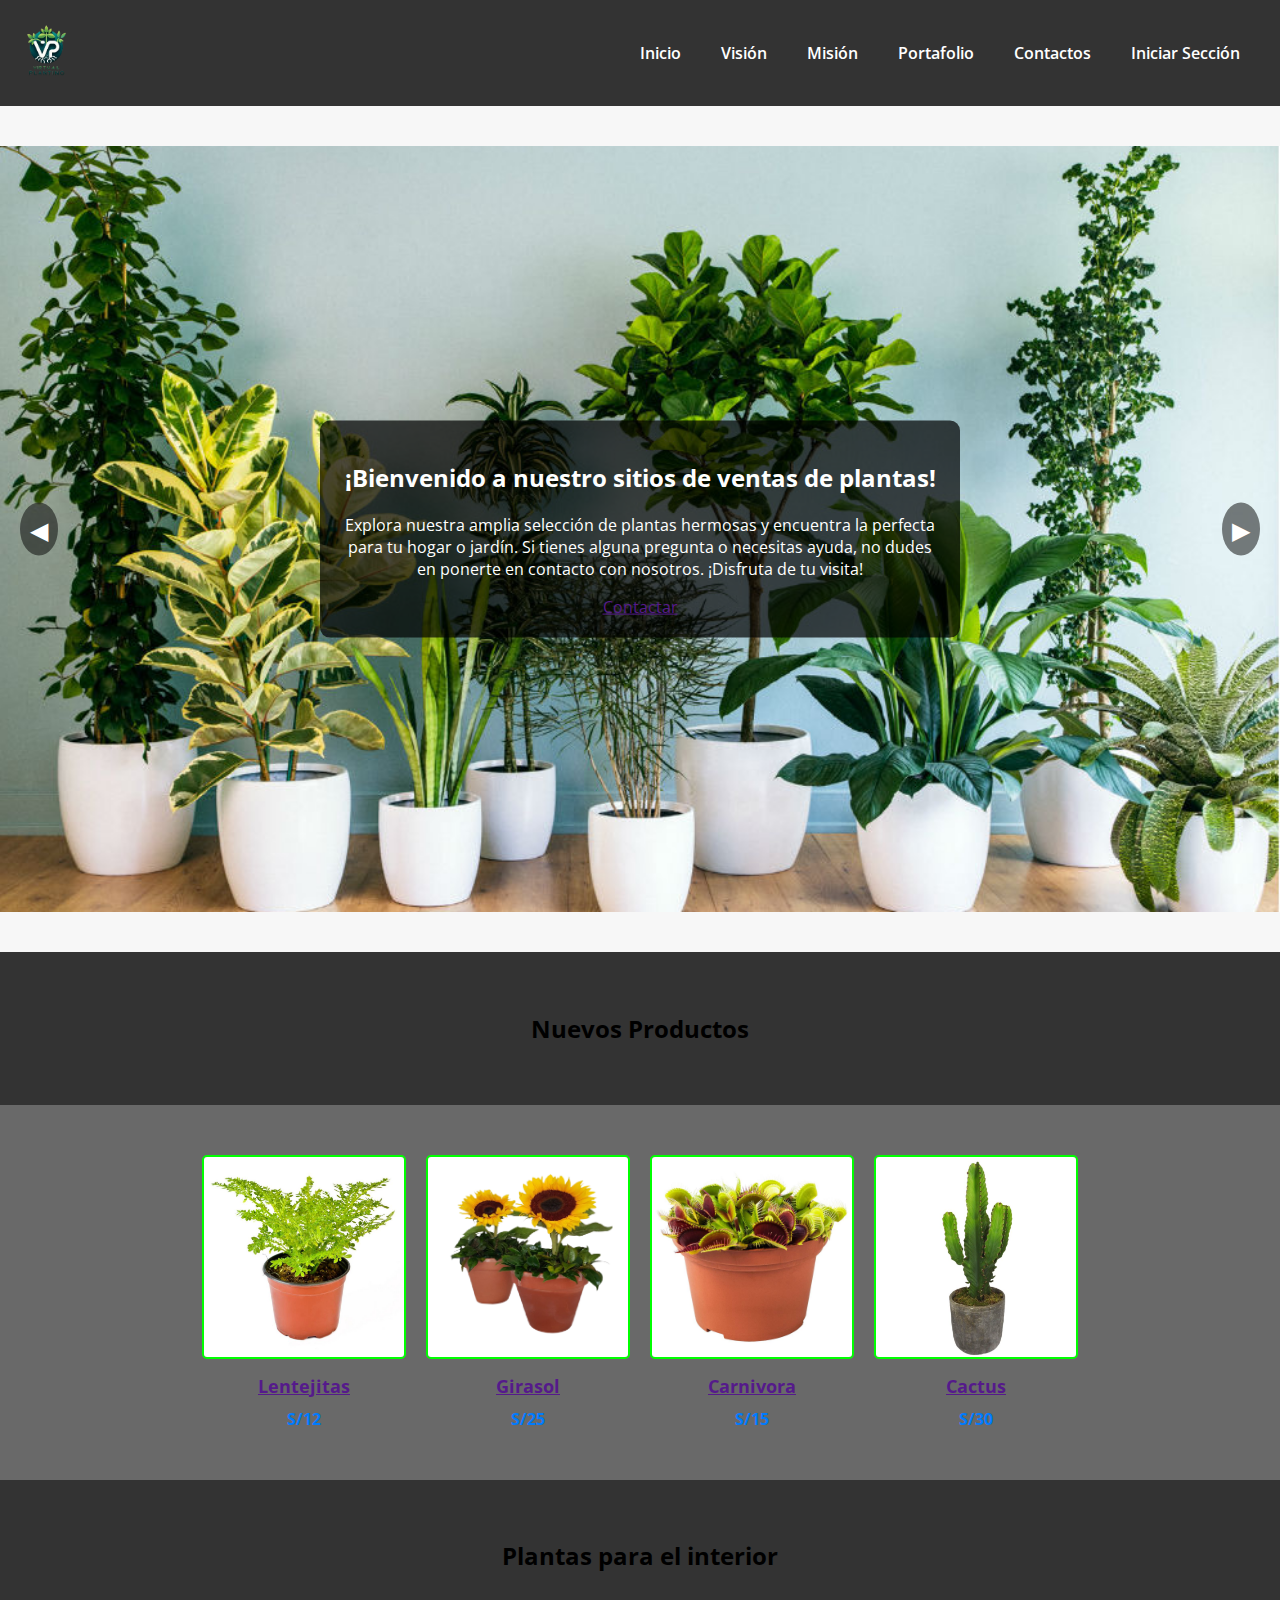
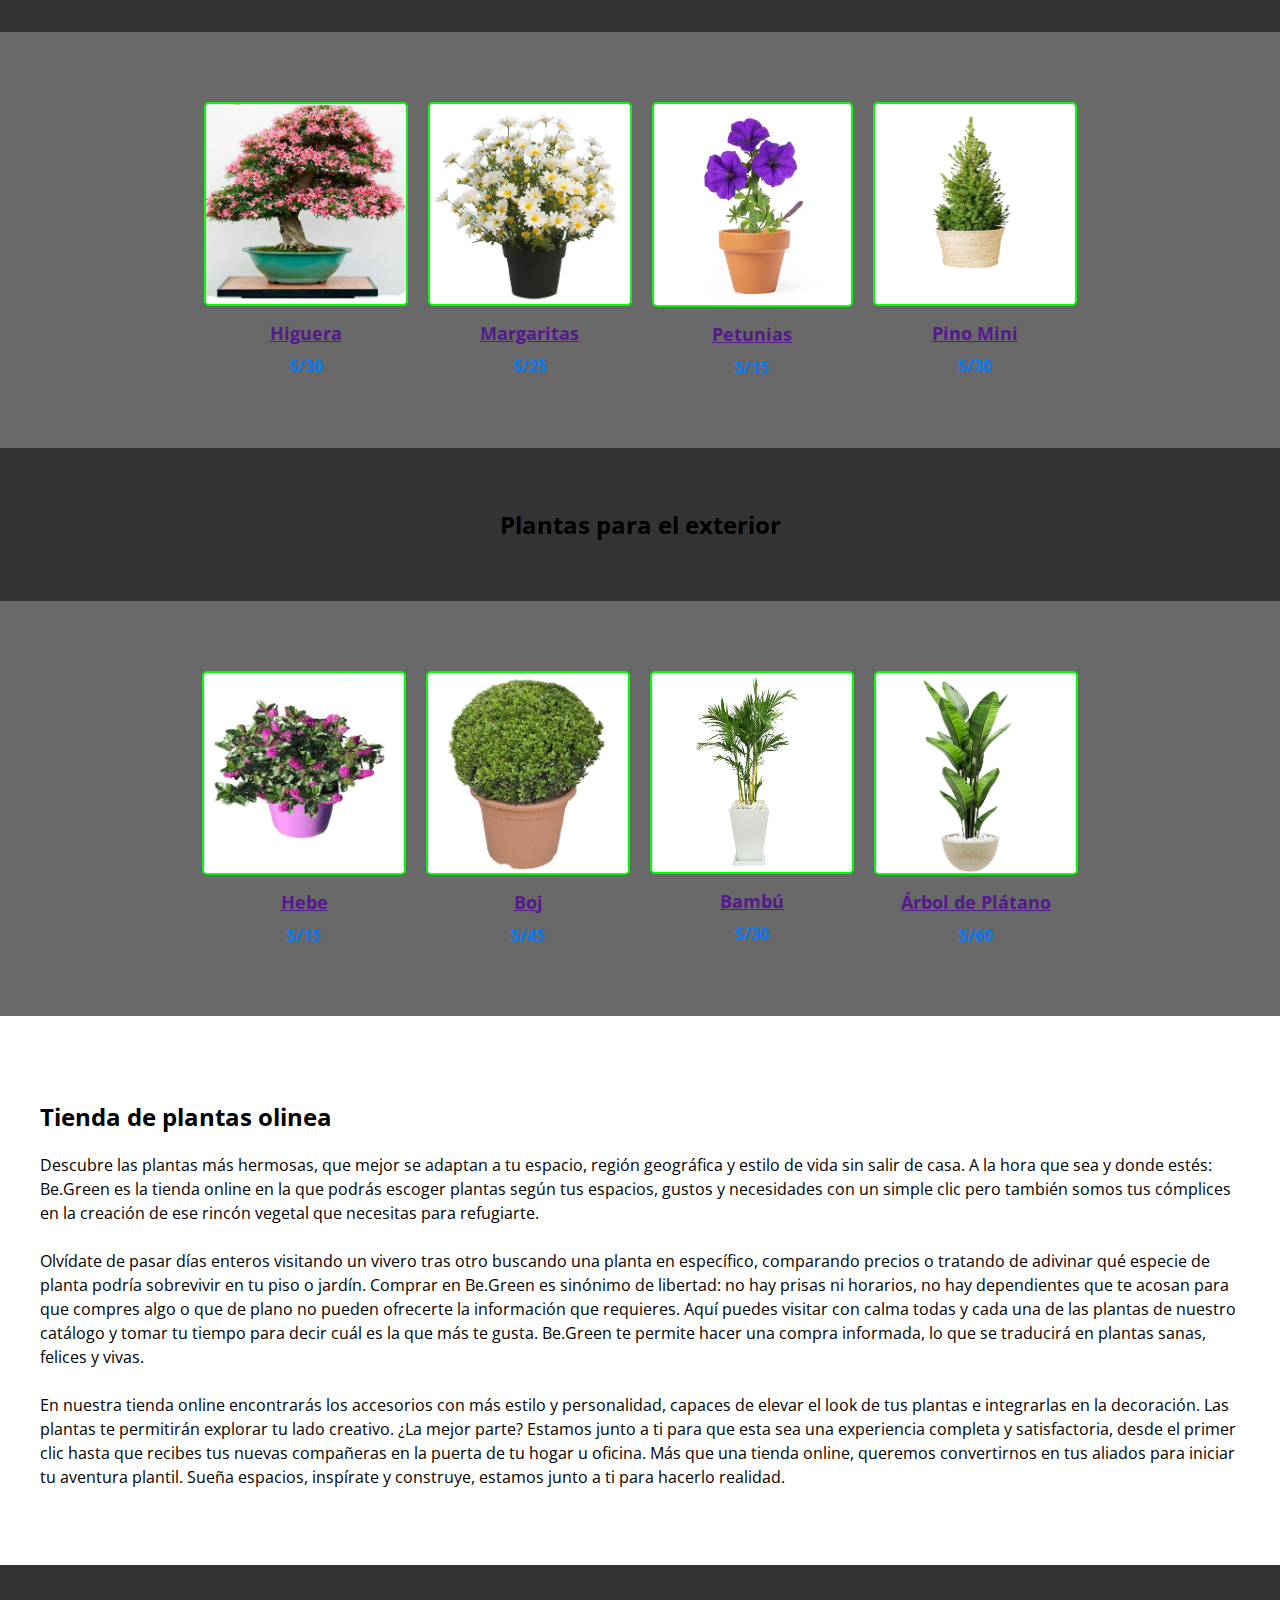
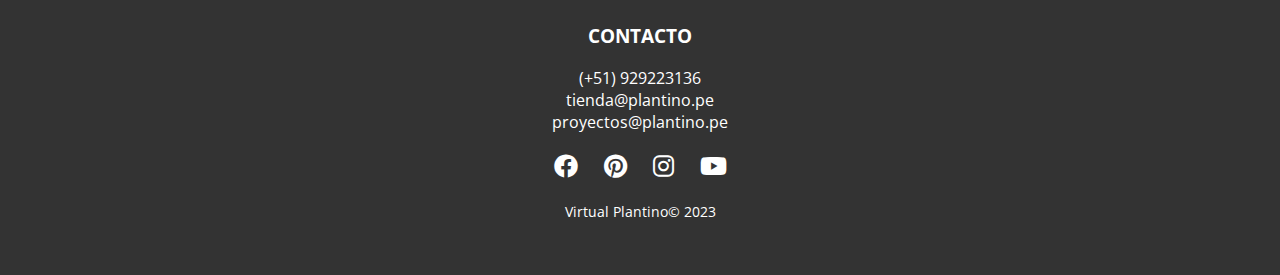
<file: Proyecto-Web-Final/index.html>
<!DOCTYPE html>
<html lang="en">
<head>
    <meta charset="UTF-8">
    <meta http-equiv="X-UA-Compatible" content="IE=edge"> <!-- compatibilidad navegador edge -->           
    <meta name="viewport" content="width=device-width, initial-scale=1.0">
    <link rel="stylesheet" href="css/index_estilo.css">
    <link rel="stylesheet" href="https://fonts.googleapis.com/css?family=Open+Sans:400,600&display=swap">
    <link rel="stylesheet" href="https://cdnjs.cloudflare.com/ajax/libs/font-awesome/6.0.0-beta3/css/all.min.css">
    <title>PlantinoVirtual</title>
</head>

<body >
    <header>
            <div class="header-contenedor">
            <div class="logo"> 
                <a href="index.html">
                    <img src="img/VirtualPlantinoo.png" alt="" width="150px" style="width: 55px; transition: transform .2s;" onmouseover="this.style.transform='scale(1.1)'" onmouseout="this.style.transform='scale(1)'"></a>
            </div>
                <ul class="menu">
                    <li><a href="index.html">Inicio</a></li>
                    <li><a href="vision.html">Visión</a></li>
                    <li><a href="mision.html">Misión</a></li>
                    <li><a href="portafolio.html">Portafolio</a></li>
                    <li><a href="contacto.html">Contactos</a></li>
                    <li><a href="#">Iniciar Sección</a></li>
                </ul>
            </div>
    </header>
    <main>
        <section id ="banner">
            <div id="carrusel">
                <img src="img/banner1.png" width="2000px" height="800px">
                <img src="img/banner2.png" width="2000px" height="800px">
                <img src="img/banner3.png" width="2000px" height="800px">
                <img src="img/banner4.png" width="2000px" height="800px">
                <img src="img/banner5.png" width="2000px" height="800px">
                <div class="bienvenidos-text">
                <h2>¡Bienvenido a nuestro sitios de ventas de plantas!</h2>
                <p>Explora nuestra amplia selección de plantas hermosas y encuentra la perfecta para tu hogar o jardín. Si tienes alguna pregunta o necesitas ayuda, no dudes en ponerte en contacto con nosotros. ¡Disfruta de tu visita!</p>
                <a href="">Contactar</a>
            </div>
            <div class="carousel-arrow carousel-arrow-left" onclick="changeSlide(-1)">&#9664;</div>
            <div class="carousel-arrow carousel-arrow-right" onclick="changeSlide(1)">&#9654;</div>
        </div>
            </div>
        </section>

        <section id="productos">
            <h2>Nuevos Productos</h2>
        </section>
        <section id="nuevos">
            <div class="productos-container"></div>
            <div class="productos-gris-horizontal"> <!-- Clase para el fondo gris y disposición horizontal -->
                <article>
                    <img src="img/lentejita.png" alt="" width="200px">
                    <a href=""><h3>Lentejitas</h3></a>
                    <b>S/12</b>
                </article>
                <article>
                    <img src="img/girasolpiola.png" alt="" width="200px">
                    <a href=""><h3>Girasol</h3></a>
                    <b>S/25</b>
                </article>
                <article>
                    <img src="img/carnivora.jpg" alt="" width="200px">
                    <a href=""><h3>Carnivora</h3></a>
                    <b>S/15</b>
                </article>
                <article>
                    <img src="img/cactus.png" alt="" width="200px">
                    <a href=""><h3>Cactus</h3></a>
                    <b>S/30</b>
                </article>
            </div>
        </section>
        </section>
        
        <section id="productos">
            <h2>Plantas para el interior</h2>
        </section>
        
        <section id="interno">
            <div class="contenedor">
                <div class="productos-gris-horizontal"> <!-- Clase para el fondo gris y disposición horizontal -->
                    <article>
                        <img src="img/higueraxd.png" alt="" width="200px">
                        <a href=""><h3>Higuera</h3></a>
                        <b>S/30</b>
                    </article>
                    <article>
                        <img src="img/margaritaxddx.png" alt="" width="200px">
                        <a href=""><h3>Margaritas</h3></a>
                        <b>S/25</b>
                    </article>
                    <article>
                        <img src="img/petunias.png" alt="" width="197px">
                        <a href=""><h3>Petunias</h3></a>
                        <b>S/15</b>
                    </article>
                    <article>
                        <img src="img/pinoxdxd.png" alt="" width="200px">
                        <a href=""><h3>Pino Mini</h3></a>
                        <b>S/30</b>
                    </article>
                </div>
            </div>
        </section>
        
        <section id="productos">
            <h2>Plantas para el exterior</h2>
        </section>
        
        <section id="externo">
            <div class="contenedor">
                <div class="productos-gris-horizontal"> <!-- Clase para el fondo gris y disposición horizontal -->
                    <article>
                        <img src="img/hebe.png" alt="" width="200px">
                        <a href=""><h3>Hebe</h3></a>
                        <b>S/15</b>
                    </article>
                    <article>
                        <img src="img/lojxd.png" alt="" width="200px">
                        <a href=""><h3>Boj</h3></a>
                        <b>S/45</b>
                    </article>
                    <article>
                        <img src="img/bambu.png" alt="" width="200px">
                        <a href=""><h3>Bambú</h3></a>
                        <b>S/30</b>
                    </article>
                    <article>
                        <img src="img/platanoxd.png" alt="" width="200px">
                        <a href=""><h3>Árbol de Plátano</h3></a>
                        <b>S/60</b>
                    </article>
                </div>
            </div>
        </section>  
        <section id="info">
            <div class="contenedor">
                <h3>Tienda de plantas olinea</h3>
                <p>Descubre las plantas más hermosas, que mejor se adaptan a tu espacio, región geográfica y estilo de vida sin salir de casa. A la hora que sea y donde estés: Be.Green es la tienda online en la que podrás escoger plantas según tus espacios, gustos y necesidades con un simple clic pero también somos tus cómplices en la creación de ese rincón vegetal que necesitas para refugiarte.<br><br>
                   Olvídate de pasar días enteros visitando un vivero tras otro buscando una planta en específico, comparando precios o tratando de adivinar qué especie de planta podría sobrevivir en tu piso o jardín. Comprar en Be.Green es sinónimo de libertad: no hay prisas ni horarios, no hay dependientes que te acosan para que compres algo o que de plano no pueden ofrecerte la información que requieres. Aquí puedes visitar con calma todas y cada una de las plantas de nuestro catálogo y tomar tu tiempo para decir cuál es la que más te gusta. Be.Green te permite hacer una compra informada, lo que se traducirá en plantas sanas, felices y vivas.<br><br>
                   En nuestra tienda online encontrarás los accesorios con más estilo y personalidad, capaces de elevar el look de tus plantas e integrarlas en la decoración. Las plantas te permitirán explorar tu lado creativo. ¿La mejor parte? Estamos junto a ti para que esta sea una experiencia completa y satisfactoria, desde el primer clic hasta que recibes tus nuevas compañeras en la puerta de tu hogar u oficina. Más que una tienda online, queremos convertirnos en tus aliados para iniciar tu aventura plantil. Sueña espacios, inspírate y construye, estamos junto a ti para hacerlo realidad.</p>
            </div>
        </section>    
    </main>
    <footer>
        <div class="contenedor">
            <div class="contacto">
                <h3>CONTACTO</h3>
                <p>(+51) 929223136<br>
                tienda@plantino.pe<br>
                proyectos@plantino.pe</p>
            </div>
            <div class="sociales">
                <a href="https://www.facebook.com/profile.php?id=100061614375550" target="_blank">
                    <i class="fab fa-facebook"></i>
                </a>
                <a href="https://www.pinterest.es/search/pins/?q=plantino&rs=typed" target="_blank">
                    <i class="fab fa-pinterest"></i>
                </a>
                <a href="https://www.instagram.com/plantino.lb/" target="_blank">
                    <i class="fab fa-instagram"></i>            
                </a>
                <a href="https://www.youtube.com/@plantino3645/featured" target="_blank">
                    <i class="fab fa-youtube"></i>
                </a>
                <p class="copy">Virtual Plantino&copy; 2023</p>
            </div>
        </div>   
    </footer>
    <script>
        let currentSlide = 1;

        function changeSlide(n) {
            showSlide(currentSlide += n);
        }

        function showSlide(n) {
            let slides = document.querySelectorAll('#carrusel img');
            if (n > slides.length) currentSlide = 1;
            if (n < 1) currentSlide = slides.length;
            for (let i = 0; i < slides.length; i++) {
                slides[i].style.display = 'none';
            }
            slides[currentSlide - 1].style.display = 'block';
        }

        showSlide(currentSlide);
    </script>
</body>
</html>
</file>
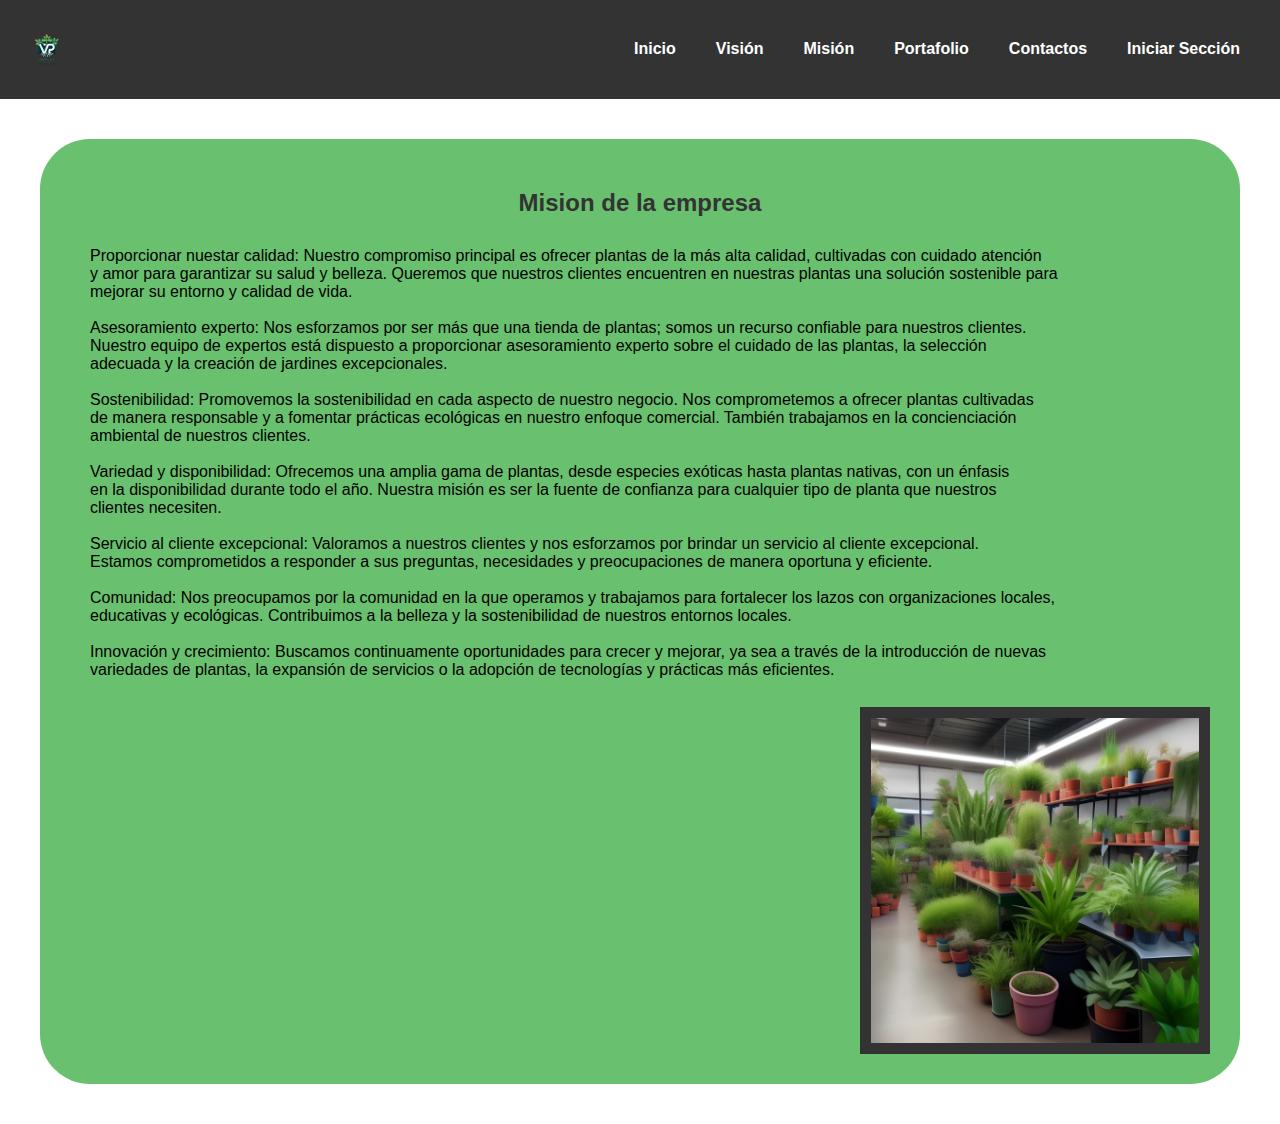
<file: Proyecto-Web-Final/mision.html>
<!DOCTYPE html>
<html lang="en">
<head>
    <meta charset="UTF-8">
    <meta name="viewport" content="width=device-width, initial-scale=1.0">
    <link rel="stylesheet" href="css/estilo.css">
    <title>Mision de la empresa de plantas</title>
</head>
<body class="container" >
    <header>
        <div class="header-contenedor">
        <div class="logo"> 
            <a href="index.html">
                <img src="img/VirtualPlantinoo.png" alt="" width="150px" style="width: 55px; transition: transform .2s;" onmouseover="this.style.transform='scale(1.1)'" onmouseout="this.style.transform='scale(1)'"></a>
        </div>
            <ul class="menu">
                <li><a href="index.html">Inicio</a></li>
                <li><a href="vision.html">Visión</a></li>
                <li><a href="mision.html">Misión</a></li>
                <li><a href="portafolio.html">Portafolio</a></li>
                <li><a href="contacto.html">Contactos</a></li>
                <li><a href="#">Iniciar Sección</a></li>
            </ul>
        </div>
    </header>
    <section>
        <article>
            <h2>Mision de la empresa</h2>
            <li>
                    Proporcionar nuestar calidad: Nuestro compromiso principal es ofrecer plantas de la más alta calidad, cultivadas con cuidado atención<br>
                    y amor para garantizar su salud y belleza. Queremos que nuestros clientes encuentren en nuestras plantas una solución sostenible para<br>
                    mejorar su entorno y calidad de vida.<br><br>
                    Asesoramiento experto: Nos esforzamos por ser más que una tienda de plantas; somos un recurso confiable para nuestros clientes.<br>
                    Nuestro equipo de expertos está dispuesto a proporcionar asesoramiento experto sobre el cuidado de las plantas, la selección<br>
                    adecuada y la creación de jardines excepcionales.<br><br>
                    Sostenibilidad: Promovemos la sostenibilidad en cada aspecto de nuestro negocio. Nos comprometemos a ofrecer plantas cultivadas<br>
                    de manera responsable y a fomentar prácticas ecológicas en nuestro enfoque comercial. También trabajamos en la concienciación<br>
                    ambiental de nuestros clientes.<br><br>
                    Variedad y disponibilidad: Ofrecemos una amplia gama de plantas, desde especies exóticas hasta plantas nativas, con un énfasis<br>
                    en la disponibilidad durante todo el año. Nuestra misión es ser la fuente de confianza para cualquier tipo de planta que nuestros<br>
                    clientes necesiten.<br><br>
                    Servicio al cliente excepcional: Valoramos a nuestros clientes y nos esforzamos por brindar un servicio al cliente excepcional.<br>
                    Estamos comprometidos a responder a sus preguntas, necesidades y preocupaciones de manera oportuna y eficiente.<br><br>
                    Comunidad: Nos preocupamos por la comunidad en la que operamos y trabajamos para fortalecer los lazos con organizaciones locales,<br>
                    educativas y ecológicas. Contribuimos a la belleza y la sostenibilidad de nuestros entornos locales.<br><br>
                    Innovación y crecimiento: Buscamos continuamente oportunidades para crecer y mejorar, ya sea a través de la introducción de nuevas<br>
                    variedades de plantas, la expansión de servicios o la adopción de tecnologías y prácticas más eficientes.<br><br>
            </li>
            <aside>
                <img src="img/imgaenpresa.png" alt="baner" width="350px" height="270px">
            </aside>
        </article>
    </section> 
</body>
</html>
</file>
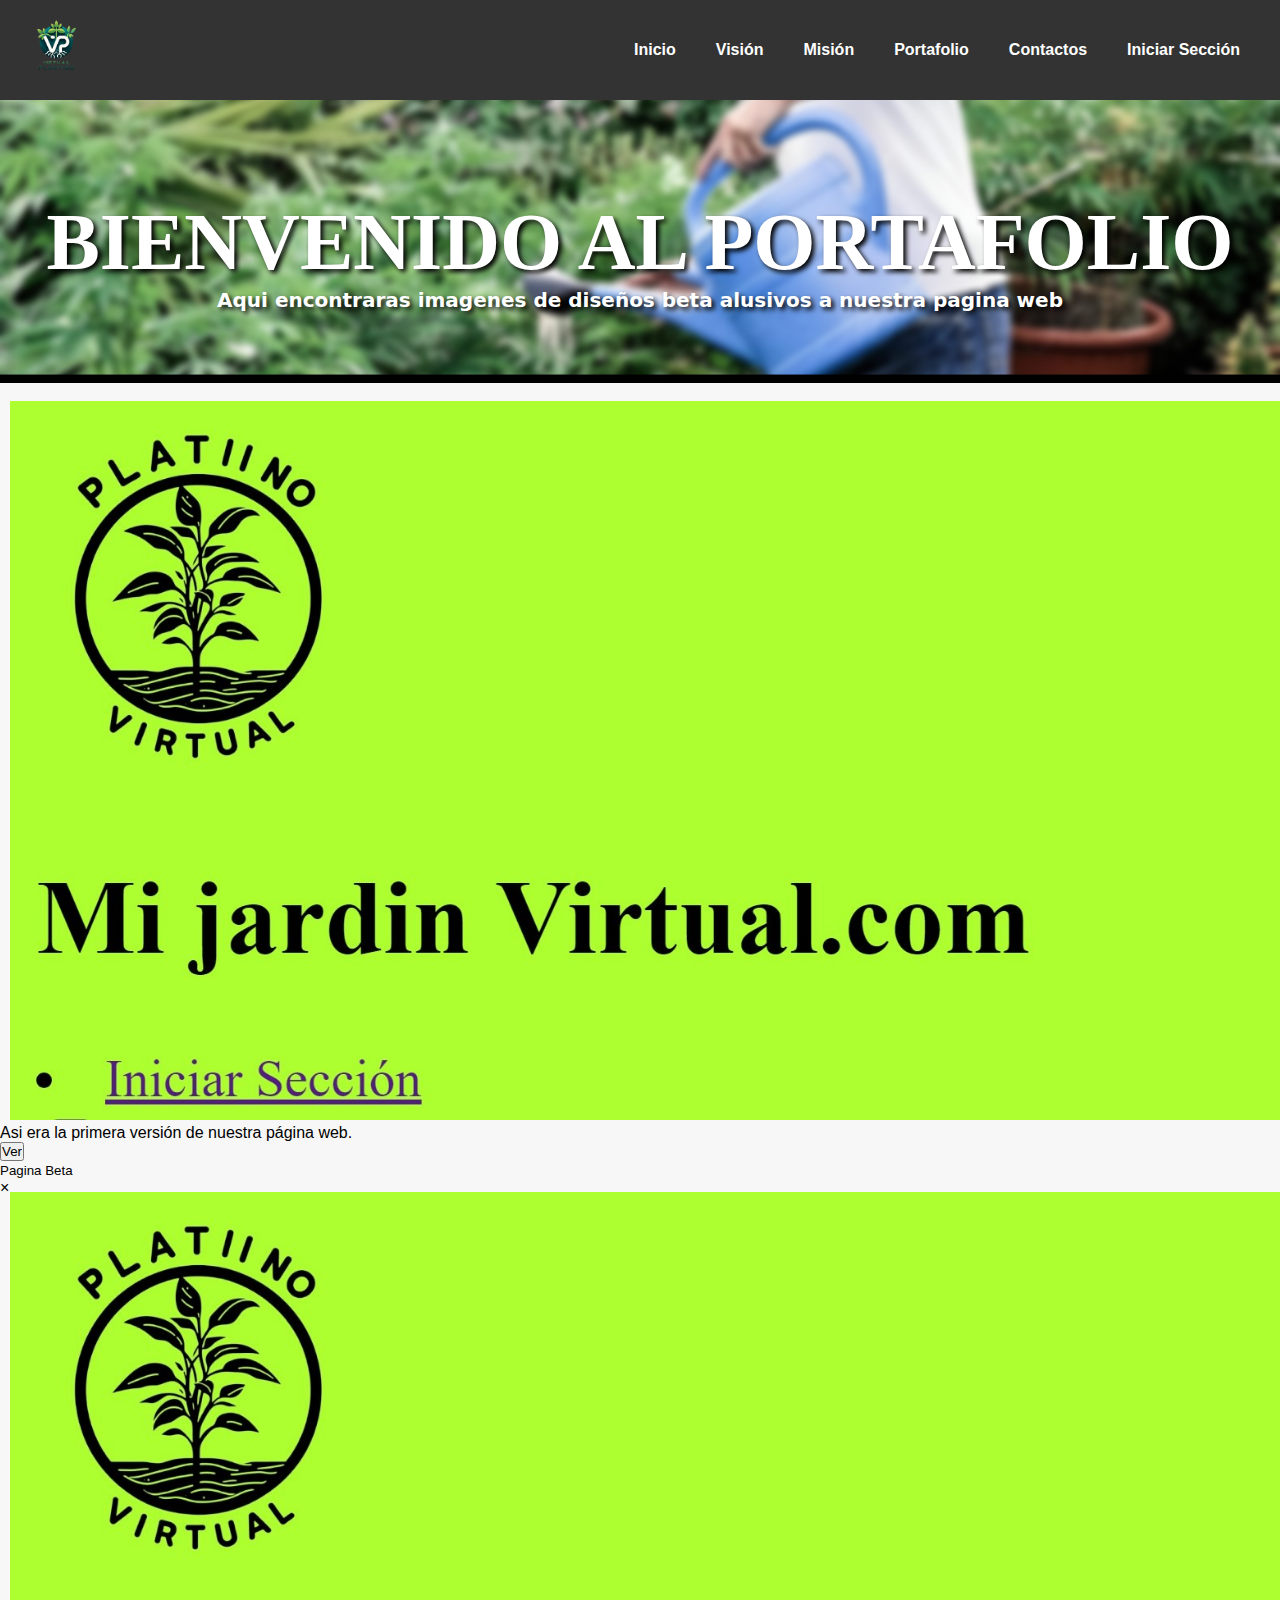
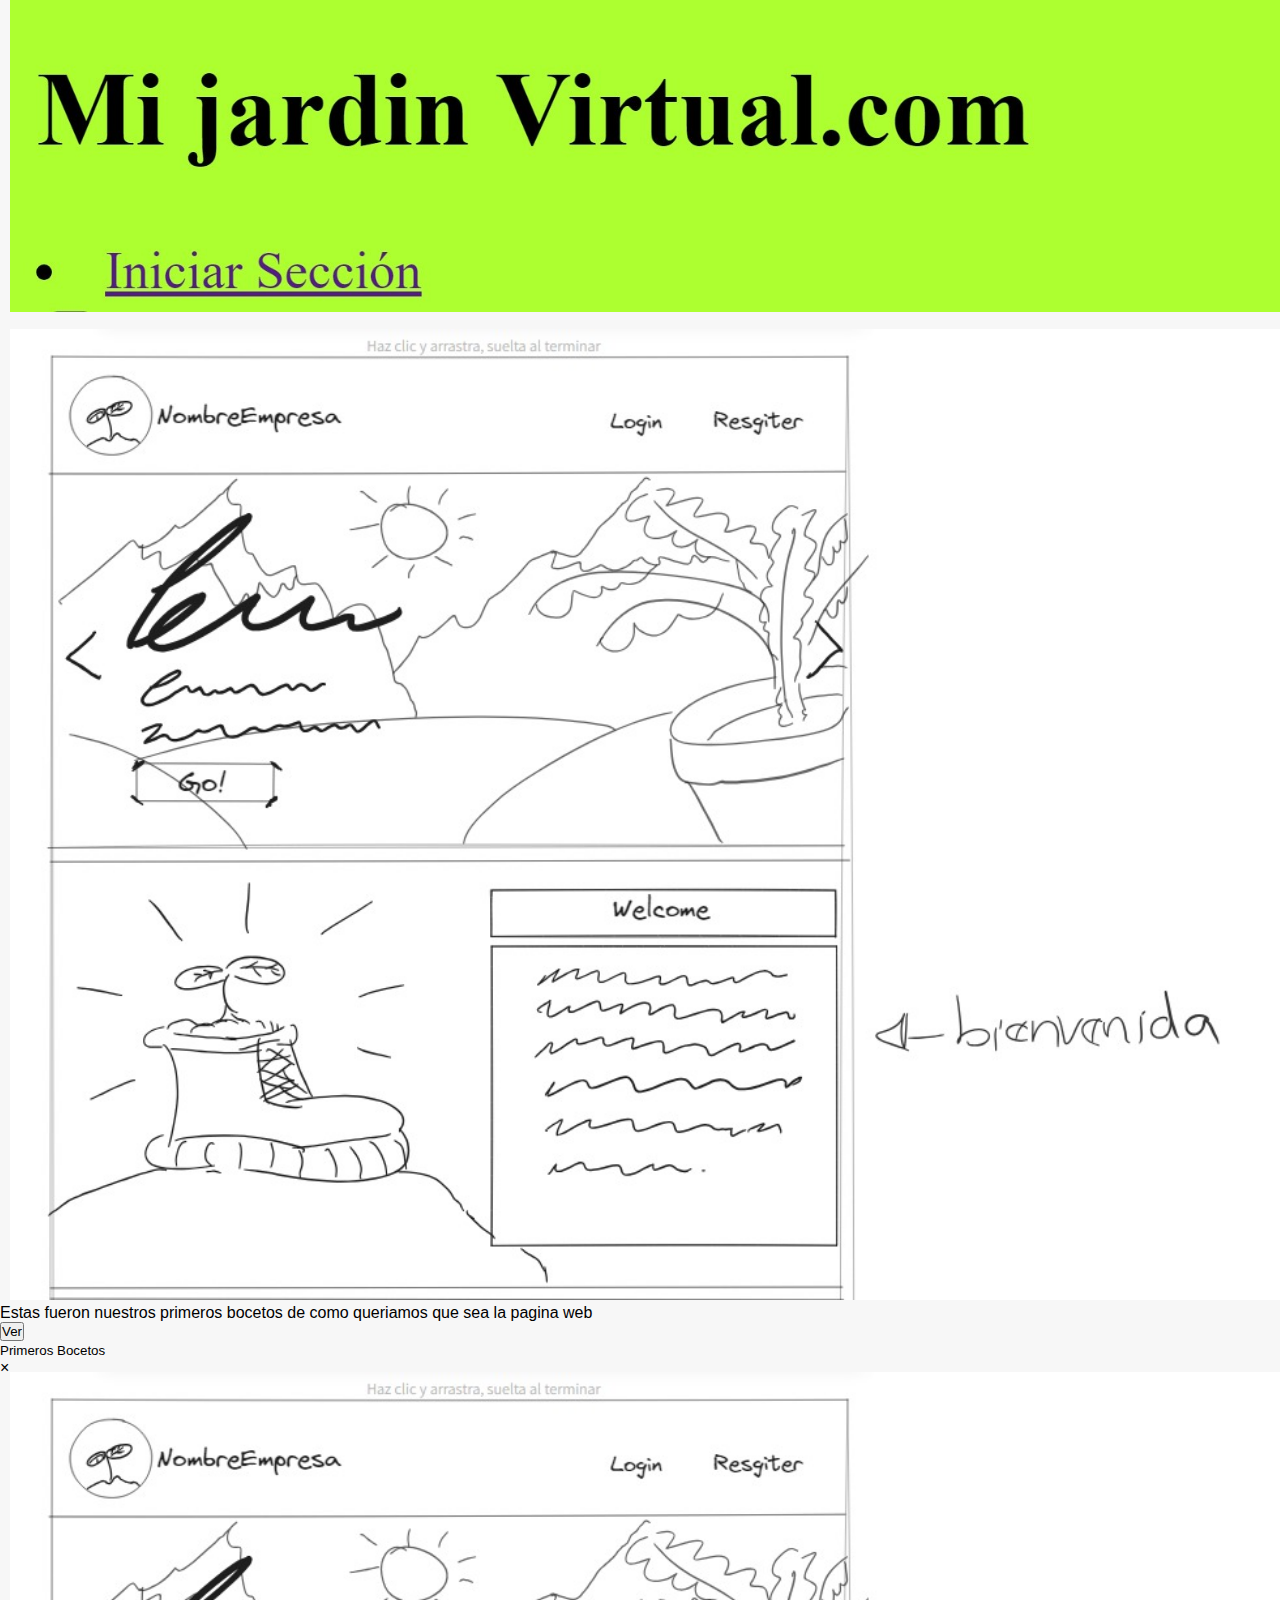
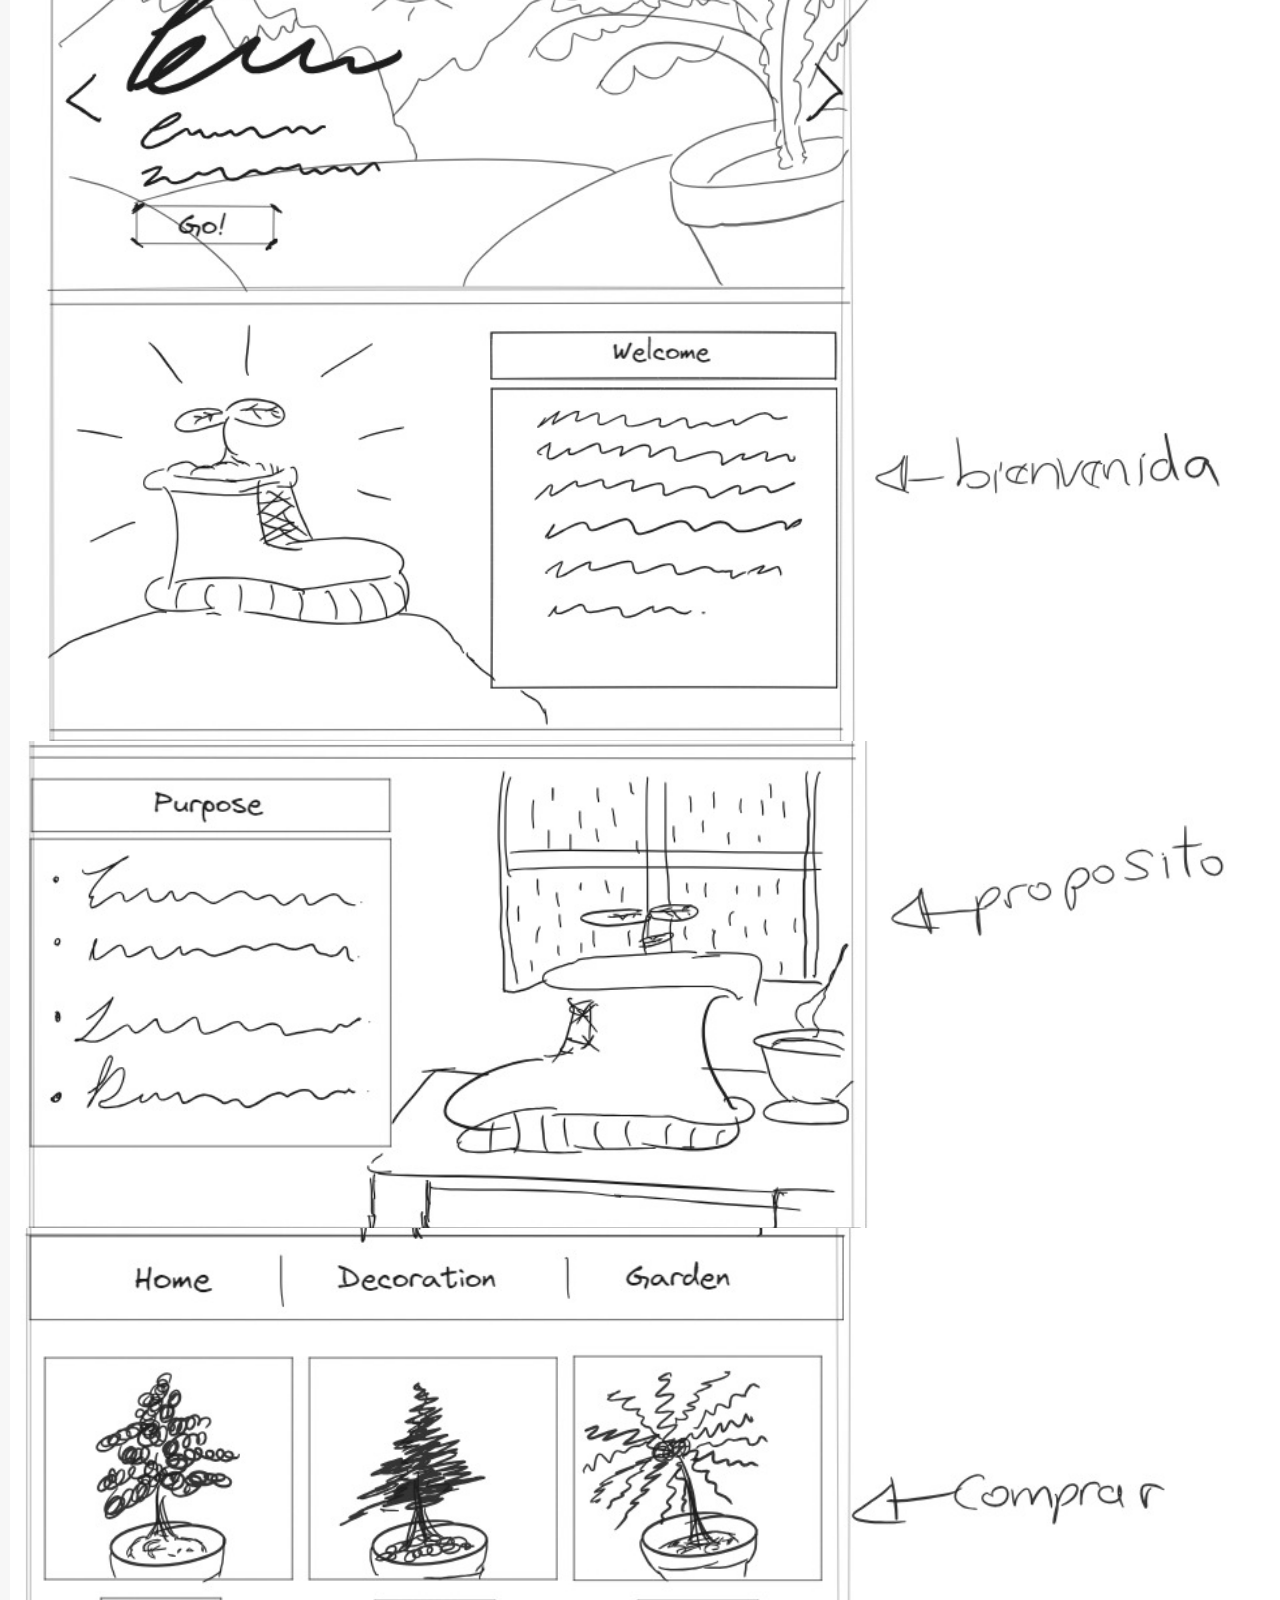
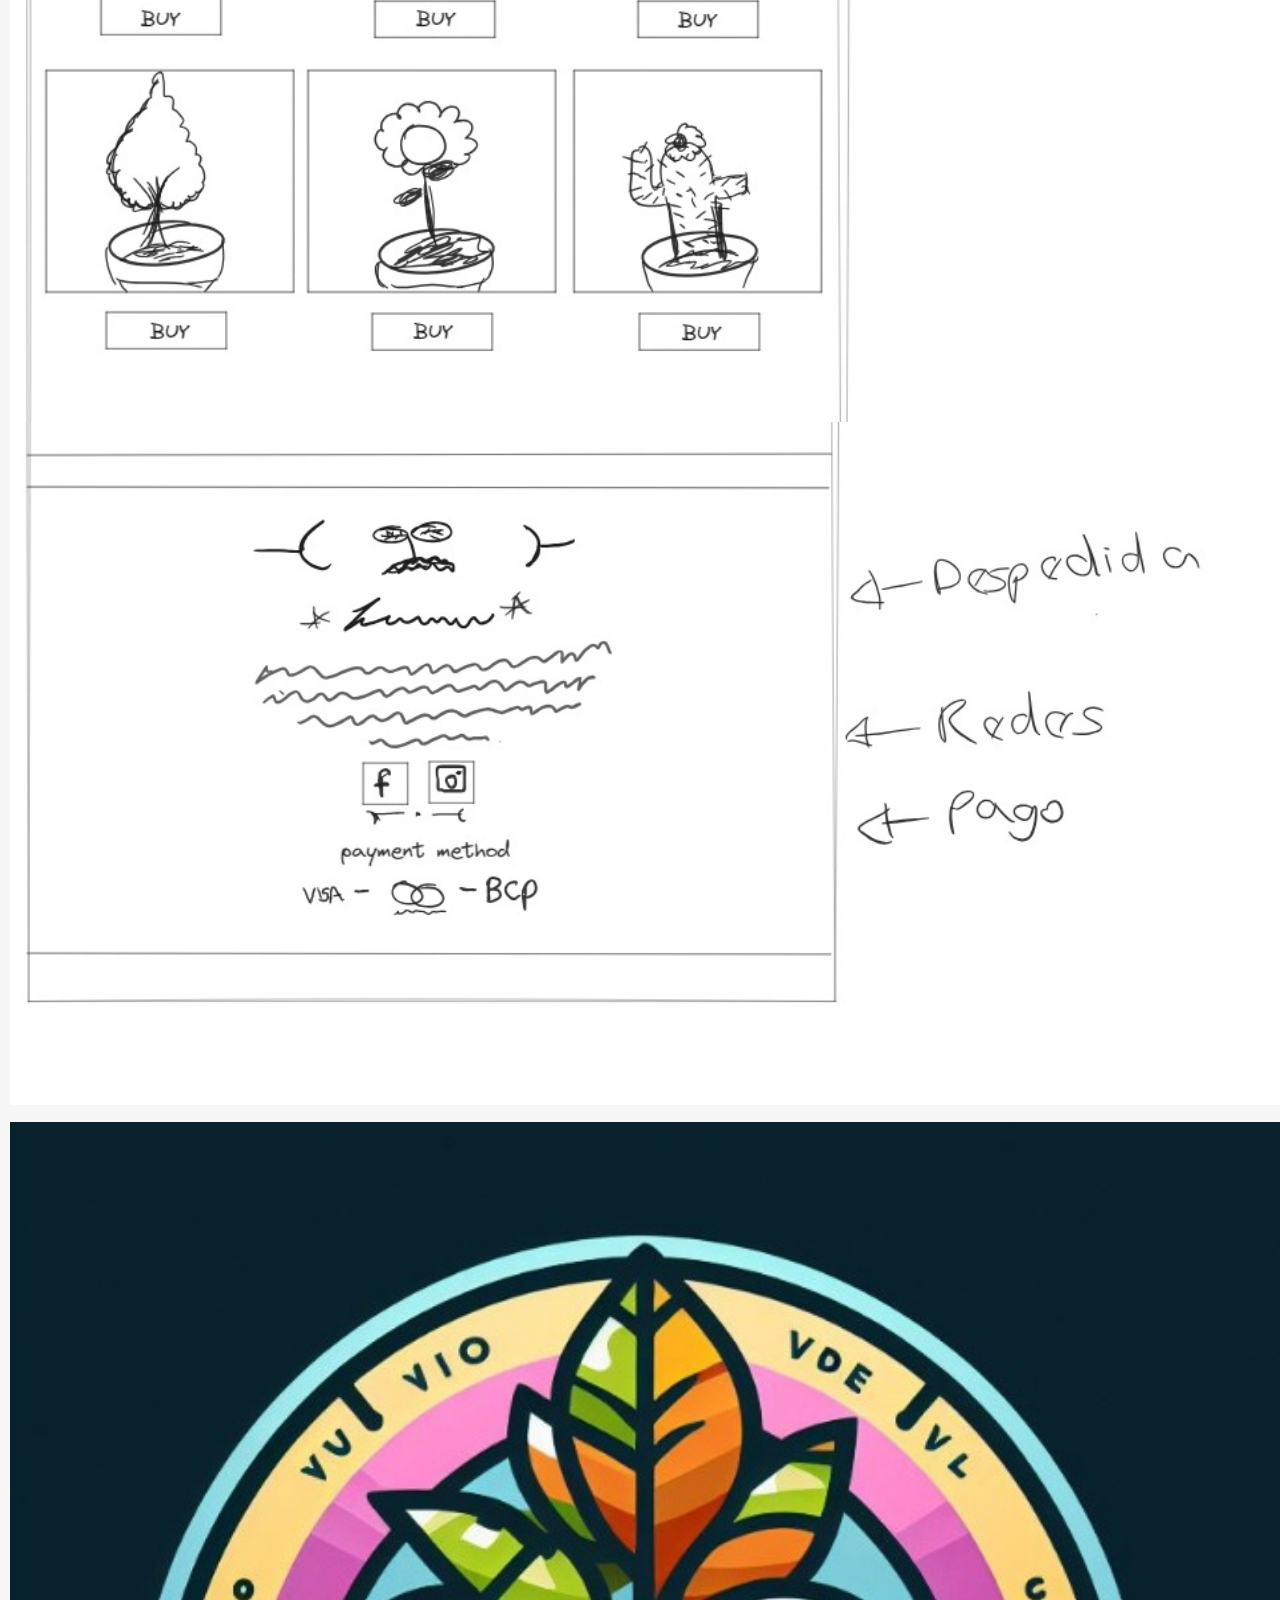
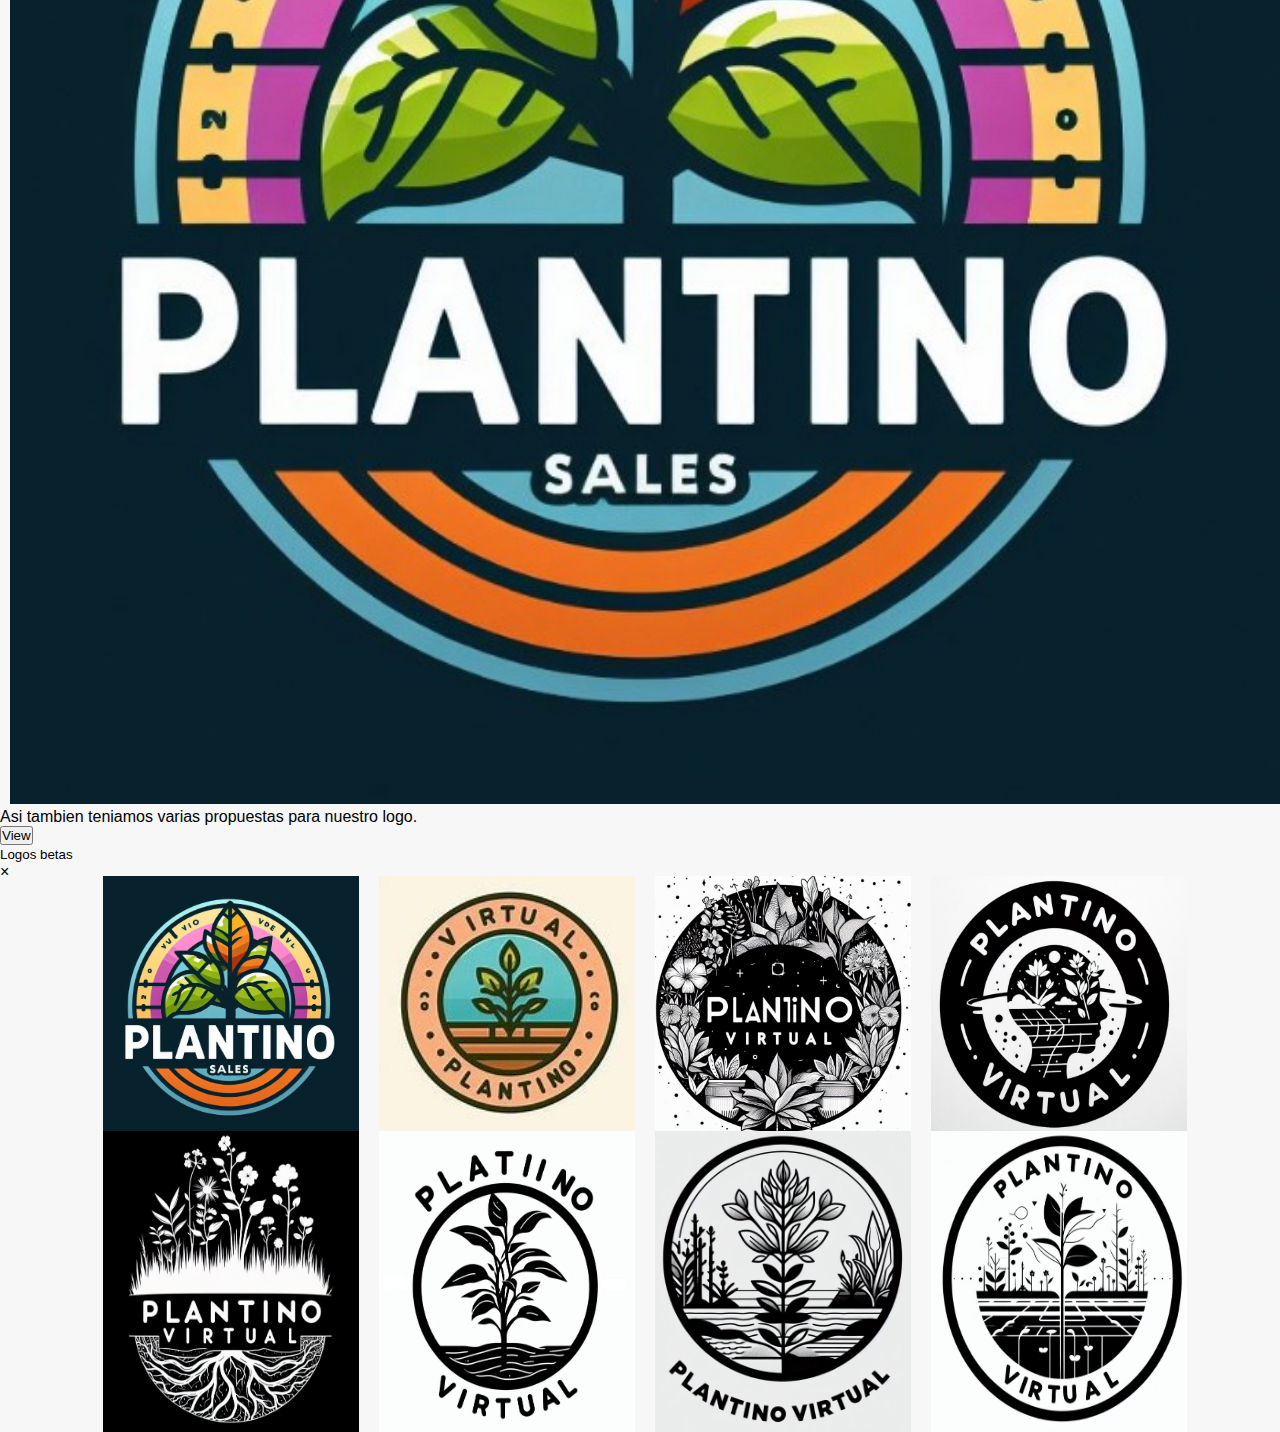
<file: Proyecto-Web-Final/portafolio.html>
<!DOCTYPE html>
<html lang="es">
<head>
    <meta charset="UTF-8">
    <meta name="viewport" content="width=device-width, initial-scale=1.0">
    <link rel="stylesheet" href="css/estilo3.css">
    <link rel="stylesheet" href="css/index_estilo.css">
    <style>
      h2, h3{
          color: #4e6f3f95;
          transition: color 6s;
      }
      h1, nav a {
              color: black;
              transition: color 3s;
      }
      body.loaded h2, body.loaded h3{
          color: white;
          text-shadow: 3px 3px 5px #000000;
      }
      body.loaded h1, body.loaded nav a {
              color: white;
      }
    </style>
    <link href="https://cdn.jsdelivr.net/npm/bootstrap@5.3.2/dist/css/bootstrap.min.css" rel="stylesheet" integrity="sha384-T3c6CoIi6uLrA9TneNEoa7RxnatzjcDSCmG1MXxSR1GAsXEV/Dwwykc2MPK8M2HN" crossorigin="anonymous">
    <script src="https://cdn.jsdelivr.net/npm/bootstrap@5.3.2/dist/js/bootstrap.bundle.min.js" integrity="sha384-C6RzsynM9kWDrMNeT87bh95OGNyZPhcTNXj1NW7RuBCsyN/o0jlpcV8Qyq46cDfL" crossorigin="anonymous"></script>
    <title>Portafolio</title>
    
</head>
<body onload="cambiaColor()">
    <header>
      <header>
        <div class="header-contenedor">
        <div class="logo"> 
            <a href="index.html">
            <img src="img/VirtualPlantinoo.png" alt="" width="150px" style="width: 55px; transition: transform .2s;" onmouseover="this.style.transform='scale(1.1)'" onmouseout="this.style.transform='scale(1)'"></a>
        </div>
            <ul class="menu">
                <li><a href="index.html">Inicio</a></li>
                <li><a href="vision.html">Visión</a></li>
                <li><a href="mision.html">Misión</a></li>
                <li><a href="portafolio.html">Portafolio</a></li>
                <li><a href="contacto.html">Contactos</a></li>
                <li><a href="#">Iniciar Sección</a></li>
            </ul>
        </div>
    </header>0
    <div><!--CAPA CLASIFICAR EN ORDEN-->
    <style>div img{margin-left: 10px; margin-top: -5px;}</style><a href="index.html">
      <img src="img/logo.png" alt="" style="width: 55px; transition: transform .2s;" onmouseover="this.style.transform='scale(1.1)'" onmouseout="this.style.transform='scale(1)'"></a>
    </div>
    </header>
    <section id="banner">
        <img src="img/zyro-image (2).jpg" alt="">
        <div>
            <center>
            <h2>BIENVENIDO AL PORTAFOLIO</h2>
            <h3>Aqui encontraras imagenes de diseños beta alusivos a nuestra pagina web</h3>
            </center>
        </div>
    </section>
    <br><br>
    <script src="js/model.js"></script>
    <div>
        <div class="album py-5 bg-body-tertiary">
            <div class="container">
              <div class="row row-cols-1 row-cols-sm-2 row-cols-md-3 g-3">
                <div class="col">
                  <div class="card shadow-sm">
                    <style>div div div div div div img{width: 100%; height:auto;}</style>
                    <br>
                    <img src="img/beta1.jpeg" >
                    <div class="card-body">
                      <p class="card-text">Asi era la primera versión de nuestra página web.</p>
                      <div class="d-flex justify-content-between align-items-center">
                        <div class="btn-group">
                          <button type="button" id="myBtn1" onclick="openModal('myModal1')" class="btn btn-sm btn-outline-secondary">Ver</button>
                        </div>
                        <small class="text-body-secondary">Pagina Beta</small>
                      </div>
                    </div>
                  </div>
                </div>
                <div id="myModal1" class="modal">
                  <!-- Contenido de la ventana modal -->
                  <div class="modal-content">
                    <span class="close" onclick="closeModal('myModal1')">&times;</span>
                    <!-- Aquí puedes agregar las imágenes adicionales -->
                    <img src="img/beta1.jpeg">
                  </div>
                </div>
                <div class="col">
                  <div class="card shadow-sm">
                    <br>
                    <img src="img/beta2.jpeg" alt="">
                    <div class="card-body">
                      <p class="card-text">Estas fueron nuestros primeros bocetos de como queriamos que sea la pagina web</p>
                      <div class="d-flex justify-content-between align-items-center">
                        <div class="btn-group">
                          <button type="button" id="myBtn2" onclick="openModal('myModal2')" class="btn btn-sm btn-outline-secondary">Ver</button>
                        </div>
                        <small class="text-body-secondary">Primeros Bocetos</small>
                      </div>
                    </div>
                  </div>
                </div>
                <div id="myModal2" class="modal">
                  <!-- Contenido de la ventana modal -->
                  <div class="modal-content">
                    <span class="close" onclick="closeModal('myModal2')">&times;</span>
                    <!-- Aquí puedes agregar las imágenes adicionales -->
                    <img src="img/beta2.jpeg">
                    <img src="img/beta3.jpeg">
                    <img src="img/beta4.jpeg">
                    <img src="img/beta5.jpeg">
                  </div>
                </div>
                <div class="col">
                    <div class="card shadow-sm">
                      <br>
                      <img src="img/logobeta1.jpeg" alt="">
                      <div class="card-body">
                        <p class="card-text">Asi tambien teniamos varias propuestas para nuestro logo.</p>
                        <div class="d-flex justify-content-between align-items-center">
                          <div class="btn-group">
                            <button type="button" id="myBtn3" onclick="openModal('myModal3')" class="btn btn-sm btn-outline-secondary">View</button>
                          </div>
                          <small class="text-body-secondary">Logos betas</small>
                        </div>
                      </div>
                    </div>
                  </div>
                  <div id="myModal3" class="modal">
                    <!-- Contenido de la ventana modal -->
                    <div class="modal-content">
                      <span class="close" onclick="closeModal('myModal3')">&times;</span>
                      
                      <div class="image-row">
                        <img src="img/logobeta1.jpeg">
                        <img src="img/logobeta2.jpeg">
                        <img src="img/logobeta3.jpeg">
                        <img src="img/logobeta4.jpeg">
                      </div>
                      <!-- Contenedor de la fila 2 -->
                      <div class="image-row">
                        <img src="img/logobeta5.jpeg">
                        <img src="img/logobeta6.jpeg">
                        <img src="img/logobeta7.jpeg">
                        <img src="img/logobeta8.jpeg">
                      </div>
                    </div>
                  </div>
          </div>
</body>
<script src="js/trans.js"></script>
</html>
</file>
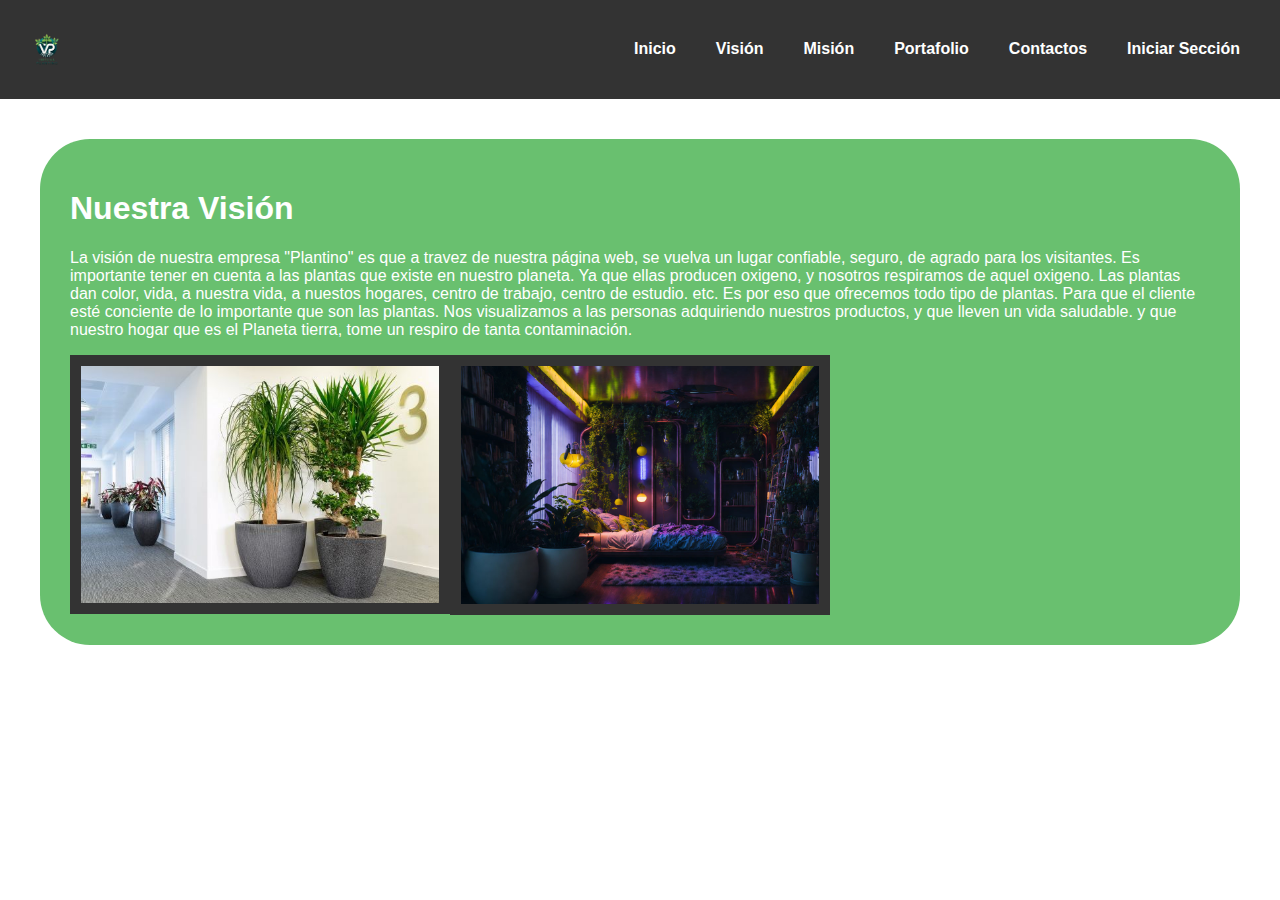
<file: Proyecto-Web-Final/vision.html>
<!DOCTYPE html>
<html lang="en">
<head>
    <meta charset="UTF-8">
    <meta name="viewport" content="width=device-width, initial-scale=1.0">
    <title>Vision de la Empresa</title>
    <link rel="stylesheet" href="css/estilo.css">
</head>
<body>
    <header>
        <header>
            <div class="header-contenedor">
            <div class="logo"> 
                <a href="index.html">
                    <img src="img/VirtualPlantinoo.png" alt="" width="150px" style="width: 55px; transition: transform .2s;" onmouseover="this.style.transform='scale(1.1)'" onmouseout="this.style.transform='scale(1)'"></a>
            </div>
                <ul class="menu">
                    <li><a href="index.html">Inicio</a></li>
                    <li><a href="vision.html">Visión</a></li>
                    <li><a href="mision.html">Misión</a></li>
                    <li><a href="portafolio.html">Portafolio</a></li>
                    <li><a href="contacto.html">Contactos</a></li>
                    <li><a href="#">Iniciar Sección</a></li>
                </ul>
            </div>
        </header>
        <section class="Vision">
            <div class="contenedor">
                <h1 class="Vision-titulo">Nuestra Visión</h1>
                <p class="Vision-parrafo">
                    La visión de nuestra empresa "Plantino" es que a travez de nuestra página web, se vuelva un lugar 
                    confiable, seguro, de agrado para los visitantes. Es importante tener en cuenta a las plantas que 
                    existe en nuestro planeta. Ya que ellas producen oxigeno, y nosotros respiramos de aquel oxigeno. 
                    Las plantas dan color, vida, a nuestra vida, a nuestos hogares, centro de trabajo, centro de estudio. etc.
                    Es por eso que ofrecemos todo tipo de plantas. Para que el cliente esté conciente de lo importante que son
                    las plantas. 
                    Nos visualizamos a las personas adquiriendo nuestros productos, y que lleven un vida saludable. y que nuestro hogar 
                    que es el Planeta tierra, tome un respiro de tanta contaminación.
                </p>
                <div class="contenedor-imagenes">
                <img src="img/planta01.jpg" alt="" width=380px  > 
                <img src="img/planta02.jpg" alt="" width=380px >
                </div>
            </div>
        </section>
    </header>
</body>
</html>
</file>
<file: Proyecto-Web-Final/css/index_estilo.css>
body {
    font-family: 'Open Sans', sans-serif;
    margin: 0;
    padding: 0;
    background-color: #f7f7f7;
}

.contenedor {
    max-width: 1200px;
    margin: 0 auto;
    padding: 20px;
}

/* Estilos de encabezado */
header {
    background-color: #333;
    color: #fff;
}

.header-contenedor {
    display: flex; /* Muestra los elementos en una sola línea horizontal */
    justify-content: space-between; /* Espacio entre el logo y el menú */
    align-items: center;
    background-color: #333;
    color: #fff;
    padding: 20px;
}

/* Estilos para el menú de navegación */
.menu {
    list-style: none;
    padding: 0;
    display: flex; /* Muestra los elementos del menú en una sola línea */
}

.menu li {
    margin: 0 20px;
}

.menu a {
    text-decoration: none;
    color: #fff;
    font-weight: 600;
}

/* Estilos de banner */
#banner {
    text-align: center;
    padding: 40px 0;
}

#carrusel {
    position: relative;
    overflow: hidden;
}

#carrusel img {
    display: none;
    width: 100%;
    height: auto;
}

.bienvenidos-text {
    position: absolute;
    top: 50%;
    left: 50%;
    transform: translate(-50%, -50%);
    background-color: rgba(0, 0, 0, 0.7);
    padding: 20px;
    border-radius: 10px;
    text-align: center;
    color: #fff;
}

.bienvenidos-text h2 {
    font-size: 24px;
}

.bienvenidos-text p {
    font-size: 16px;
}

.carousel-arrow {
    position: absolute;
    top: 50%;
    transform: translateY(-50%);
    font-size: 24px;
    cursor: pointer;
    color: #fff;
    background-color: rgba(0, 0, 0, 0.5);
    padding: 10px;
    border-radius: 50%;
}

.carousel-arrow-left {
    left: 20px;
}

.carousel-arrow-right {
    right: 20px;
}

/* Estilos de secciones de productos */
#productos {
    background-color: #fff;
    padding: 40px 0;
    text-align: center;
}

.productos-container .article img,
.productos-gris-horizontal article img {
    max-width: 100%;
    height: auto;
    border: 2px solid #00FF00; /* Borde verde de 2px */
    border-radius: 5px; /* Borde redondeado */
}

.productos-container {
    display: flex;
    justify-content: center;
}

.article {
    margin: 0 20px;
}

.article img {
    max-width: 100%;
    height: auto;
}

.article h3 {
    font-size: 18px;
    margin: 10px 0;
}

.article b {
    color: #007BFF;
    font-size: 16px;
}

/* Estilos del pie de página */
footer {
    background-color: #333;
    color: #fff;
    padding: 20px 0;
    text-align: center;
}

.contacto p {
    font-size: 16px;
}

.sociales a {
    font-size: 24px;
    margin: 0 10px;
    color: #fff;
    text-decoration: none;
}

.copy {
    margin-top: 20px;
    font-size: 14px;
}

/* Estilos para la sección de información */
#info {
    background-color: #ffffff;
    padding: 40px 0;
}

#info h3 {
    font-size: 24px;
    margin-bottom: 20px;
}

#info p {
    font-size: 16px;
    line-height: 1.5;
}

/* Estilos para la sección de productos */
#productos {
    background-color: #333;
    padding: 40px 0;
}

/* Estilos para las secciones de plantas interiores y exteriores */
#nuevos {
    background-color: #696969;
    padding: 40px 0;
}
#interno {
    background-color: #696969;
    padding: 40px 0;
}

#externo {
    background-color: #696969;
    padding: 40px 0;
}

.productos-gris-horizontal {
    display: flex;
    flex-wrap: wrap;
    justify-content: center;
}

.productos-gris-horizontal article {
    text-align: center;
    margin: 10px;
}

.productos-gris-horizontal img {
    max-width: 100%;
    height: auto;
}

.productos-gris-horizontal h3 {
    font-size: 18px;
    margin: 10px 0;
}

.productos-gris-horizontal b {
    color: #007BFF;
    font-size: 16px;
}
</file>
<file: Proyecto-Web-Final/css/estilo.css>
/*parte del cuerpo*/
body {
    font-family: Arial, sans-serif;
    background-color: #ffffff

    ;
    margin: 0;
    padding: 0;
}

/* titulo de la vision */
h2 {
    color: #333;
    font-size: 24px;
    text-align: center;
    margin-top: 20px;
}


/* Estilo del rectangulo y tamaño del verde */
li {
    list-style-type: none;
    font-size: 16px;
    margin: 10px 20px;
    float: left
    
}

/* pocicion de de la imagen */
aside {
    float: right;
}

/*configuracion de la imagen*/
img{
    background: #333; /*color del marco de la imagen*/
    float: left;
    padding: 11px;/*anchura del marco*/
    box-sizing: border-box;
    max-width: 100%;
    height: auto;
}

/* Estilo del rectangulo tamaño */
section {
    background-color:  #69c06f    ;
    padding: 30px;
    margin: 40px;
    border-radius: 50px; 
    float: left;
}




/* configuracion del indice de la barra//////////////////////////////////*/
.container {
    justify-content: center;
    align-items: center;
    flex-direction: column;
    height: 100vh; 
}

header {
    background-color: #333;
    color: #fff;
}

.header-contenedor {
    display: flex; 
    justify-content: space-between; 
    align-items: center;
    background-color: #333;
    color: #ffffff;
    padding: 20px;
}


.menu {
    list-style: none;
    padding: 0;
    display: flex; 
}

.menu li {
    margin: 0 20px;
}

.menu a {
    text-decoration: none;
    color: #fff;
    font-weight: 600;
}
</file>
<file: Proyecto-Web-Final/css/estilo3.css>
*{
    margin:0;/*Nos divide el documento web: superior, inferior, izquierda y derecha*/
    padding:0;/*Nos separa todos las etiquetas html5*/
}
/*Encabezado donde esta el menu*/
header{
	width: 100%;
	height: 60px;
	background: #69c06f;
	color: black;
	position: fixed;
	left: 0;
	top: 0;
	z-index: 100;
}

/*Estilo del titulo*/
header div h1{
    font-weight: bold;
    font-family: 'Courier New', Courier, monospace;
	width: 98%;
    font-size: 30px;
	margin-top: -40px;
    margin-left: 80px;
}
/*Estilo del menu*/
header nav{
    overflow:hidden; /*todod el menu este en una fila de un color*/
    margin-top: -45px;
    margin-left: 510px;
    font-size: 12px;
    font-family: 'Courier New', Courier, monospace;
}
/*Estilo del menu y ajustes*/
header nav a{
    float: left;/*hace que el menu se ponga horizontalmente*/
    padding:10px 20px;/*separacion en el menu*/
    display: block;/*convierte el ontenedor en bloque de uno*/
    text-decoration: none; /*Quita el subrayado*/
}
header nav a:hover{/*hover activa el hipervinculo y crea una mano*/
    padding: 20px;
    background:  #566f58;/*cambia el color de donde esta seleccionando el cursor*/
}
/*Estilo del banner osea la imagen de fondo*/
section img{
    margin-top: 10px;
	width: 100%;
	height: 100%;
}

/*Fuente de las letras del centro y ajustes*/
section h2{
    font-family: Impact;
    margin-top: -190px;
    font-size: 80px;
}
section div h3, h4{
    font-family: system-ui, -apple-system, BlinkMacSystemFont, 'Segoe UI', Roboto, Oxygen, Ubuntu, Cantarell, 'Open Sans', 'Helvetica Neue', sans-serif;
    font-size: 20px;
}

.modal-content div img {
    max-width: 20%;
    height: auto;
  }

  /* Crea un diseño de filas y columnas usando Flexbox */
  .image-row {
    display: flex;
    flex-wrap: wrap;
    justify-content: center; /* Centra las imágenes horizontalmente */
    gap: 10px; /* Espacio entre las imágenes */
  }
</file>
